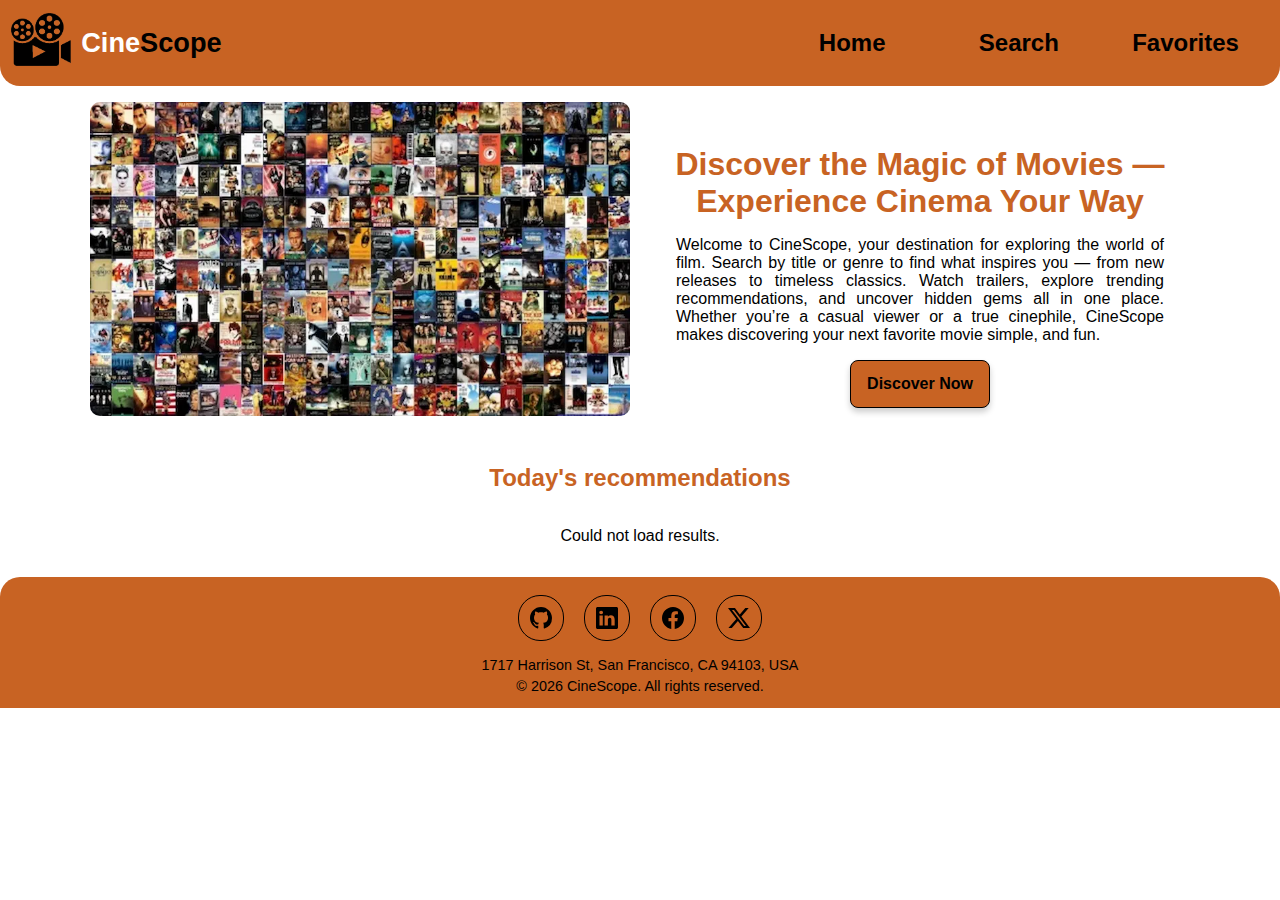
<file: index.html>
<!DOCTYPE html>
<html lang="en-US">

<head>
  <meta charset="UTF-8">
  <meta name="viewport" content="width=device-width, initial-scale=1.0">
  <title>CineScope | Home</title>
  <meta name="author" content="Alexander Mendoza">
  <meta name="description"
    content="CineScope is a movie and TV show discovery app that lets you explore trending titles, critics’ scores, and genres with a clean and responsive design.">
  <link rel="icon" href="images/logo.webp" type="image/png" sizes="32x32">
  <link rel="stylesheet" href="styles/styles.css">
  <script type="module" src="js/home.js"></script>
</head>

<body>
  <header id="main-header"></header>

  <main>
    <div class="hero">
      <picture>
        <source srcset="images/hero-small.webp" media="(max-width: 600px)">
        <img id="hero" src="images/hero.webp" alt="movies-posters" loading="lazy">
      </picture>
      <div class="info">
        <h1>Discover the Magic of Movies — Experience Cinema Your Way</h1>
        <p>Welcome to CineScope, your destination for exploring the world of film. Search by title or genre to find what
          inspires
          you — from new releases to timeless classics. Watch trailers, explore trending recommendations, and uncover
          hidden gems
          all in one place. Whether you’re a casual viewer or a true cinephile, CineScope makes discovering your next
          favorite
          movie simple, and fun.</p>
        <a href="search.html" class="cta-button">Discover Now</a>
      </div>
    </div>
    <div id="today-picks">
      <h2>Today's recommendations</h2>
      <div id="movies-container" class="movies-container"></div>
    </div>
  </main>

  <footer id="main-footer"></footer>
</body>

</html>
</file>
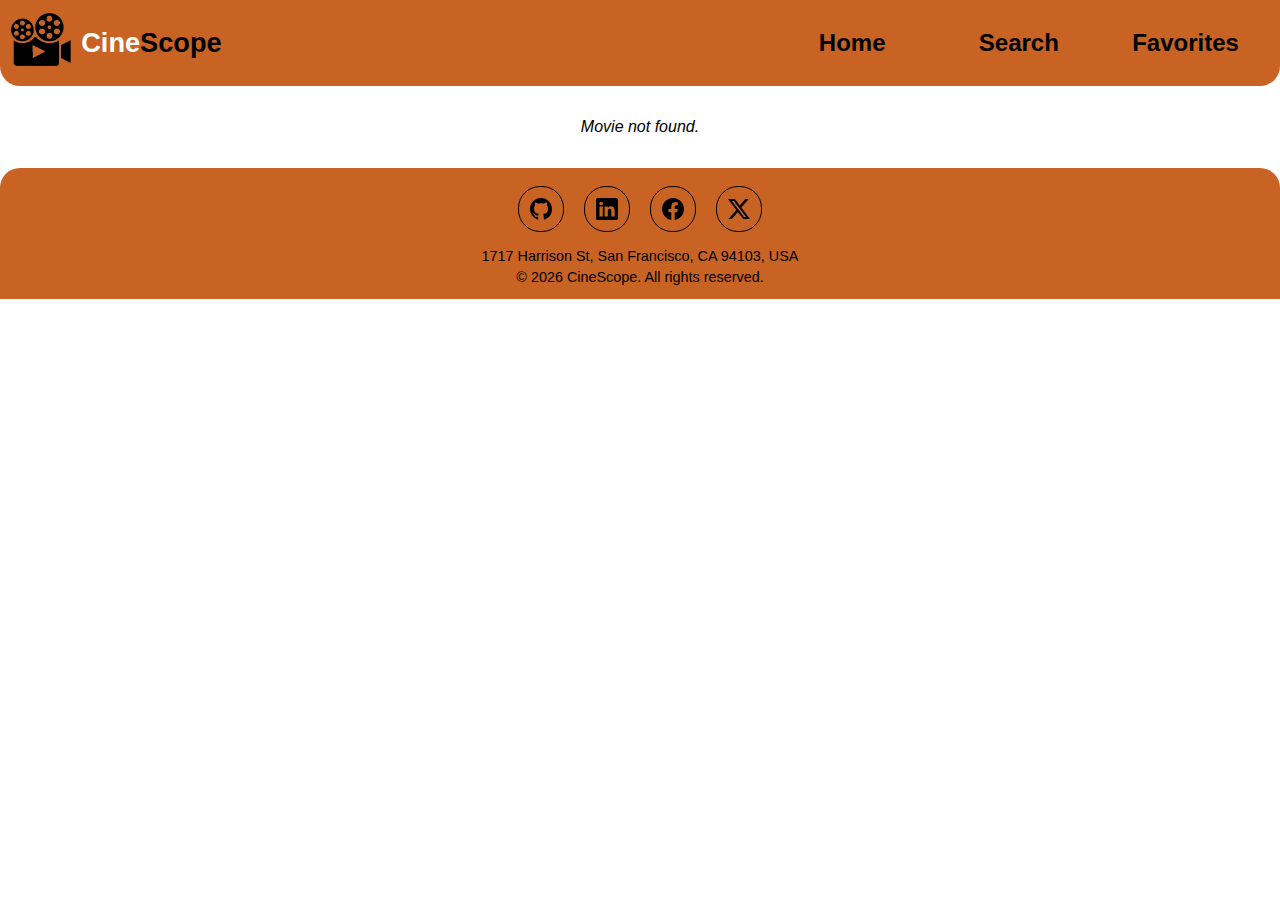
<file: details.html>
<!DOCTYPE html>
<html lang="en">
  <head>
    <meta charset="UTF-8" />
    <meta name="viewport" content="width=device-width, initial-scale=1.0" />
    <title>CineScope | Movie Details</title>
    <meta name="author" content="Alexander Mendoza">
    <meta name="description"
      content="Get in-depth movie details with CineScope—trailers, ratings, cast, genres, and critic scores for every film you love.">
    <link rel="icon" href="images/logo.webp" type="image/png" sizes="32x32">
    <link rel="stylesheet" href="styles/styles.css">
    <script type="module" src="js/details.js"></script>
  </head>
  <body>
    <header id="main-header"></header>

    <main class="details">
      <section id="movie-details"></section>
    </main>

    <footer id="main-footer"></footer>
  </body>
</html>
</file>
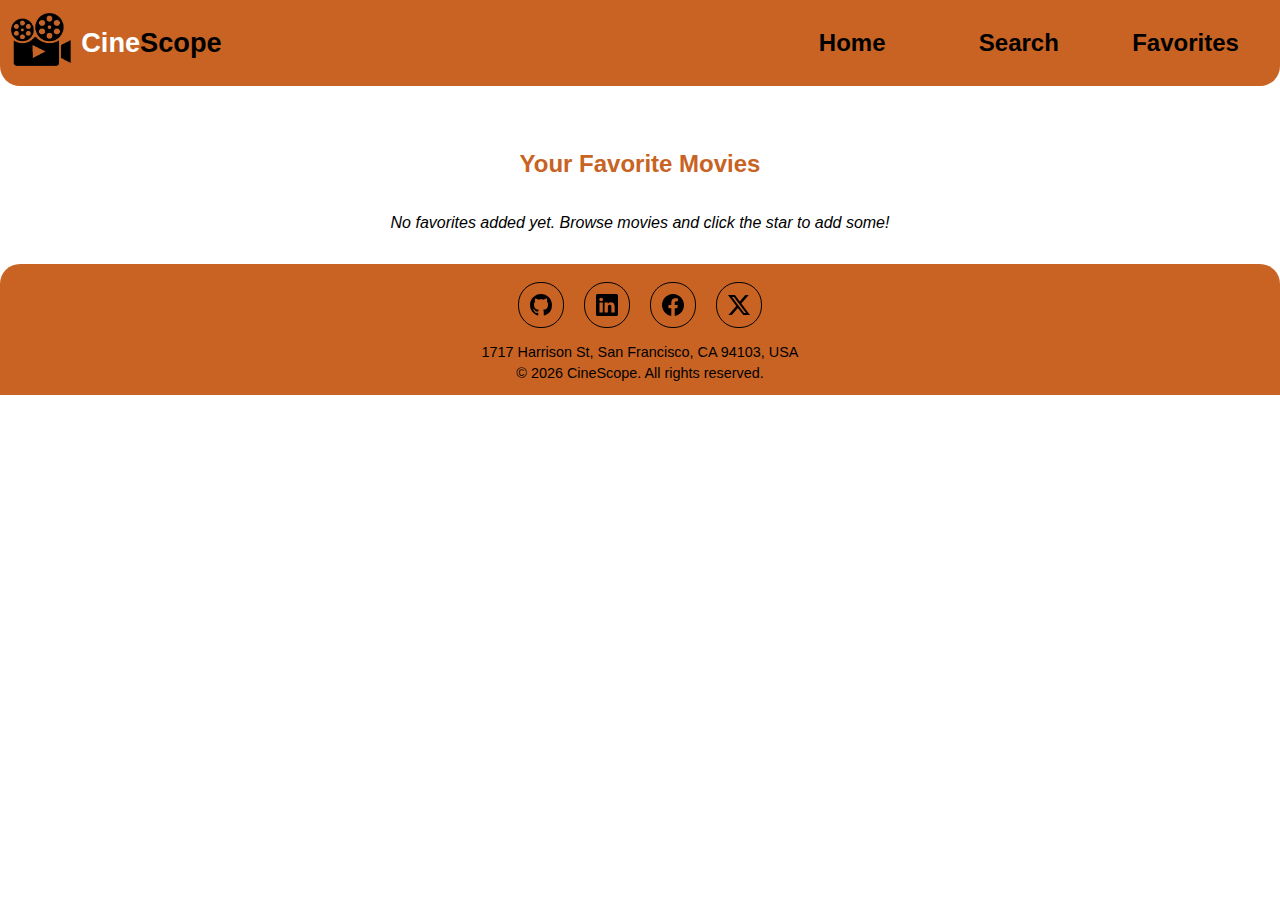
<file: favorites.html>
<!DOCTYPE html>
<html lang="en">
<head>
  <meta charset="UTF-8">
  <meta name="viewport" content="width=device-width, initial-scale=1.0">
  <title>CineScope | Favorites</title>
  <meta name="author" content="Alexander Mendoza">
  <meta name="description"
    content="Your personal movie collection on CineScope. View and manage your favorite films anytime, all saved conveniently in one place.">
  <link rel="icon" href="images/logo.webp" type="image/png" sizes="32x32">
  <link rel="stylesheet" href="styles/styles.css">
  <script type="module" src="js/favorites.js"></script>
</head>
<body>
  <header id="main-header"></header>

  <main class="favorites">
    <h2>Your Favorite Movies</h2>
    <div id="favorites-container" class="results-grid"></div>
  </main>

  <footer id="main-footer"></footer>
</body>
</html>
</file>
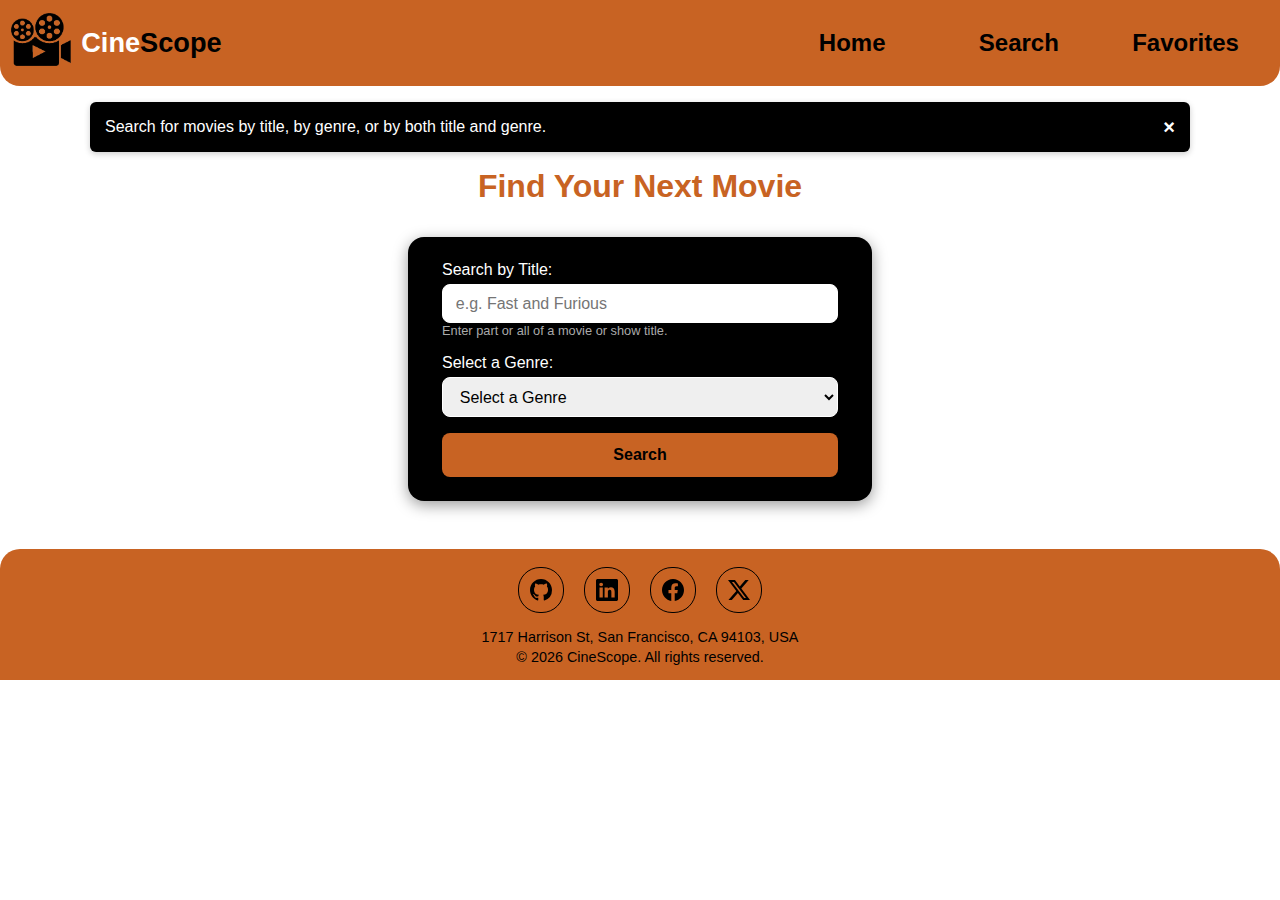
<file: search.html>
<!DOCTYPE html>
<html lang="en-US">

<head>
  <meta charset="UTF-8" />
  <meta name="viewport" content="width=device-width, initial-scale=1.0" />
  <title>CineScope | Search</title>
  <meta name="author" content="Alexander Mendoza">
  <meta name="description"
    content="Discover movies effortlessly with CineScope. Search by title or genre to explore critics’ scores, cast, ratings, and more—all in one place.">
  <link rel="icon" href="images/logo.webp" type="image/png" sizes="32x32">
  <link rel="stylesheet" href="styles/styles.css" />
  <script type="module" src="js/search.js"></script>
</head>

<body>
  <header id="main-header"></header>

  <main>
    <section class="search-section">
      <h1 id="search-title">Find Your Next Movie</h1>
      <form id="search-form" class="search-form" aria-label="Movie search form">
        <fieldset>
          <div class="form-group">
            <label for="search-term">Search by Title:</label>
            <input type="text" id="search-term" name="search-term" placeholder="e.g. Fast and Furious"
              aria-describedby="search-help" />
            <small id="search-help">Enter part or all of a movie or show title.</small>
          </div>
      
          <div class="form-group">
            <label for="genre">Select a Genre:</label>
            <select id="genre" name="genre">
              <option value="" selected>Select a Genre</option>
              <option value="action">Action</option>
              <option value="adventure">Adventure</option>
              <option value="animation">Animation</option>
              <option value="comedy">Comedy</option>
              <option value="crime">Crime</option>
              <option value="drama">Drama</option>
              <option value="fantasy">Fantasy</option>
              <option value="horror">Horror</option>
              <option value="romance">Romance</option>
            </select>
          </div>
      
          <button type="submit" class="btn-submit">Search</button>
        </fieldset>
      </form>
    </section>

    <section id="results" class="results-grid"></section>
  </main>

  <footer id="main-footer"></footer>
</body>

</html>
</file>
<file: styles/styles.css>
:root {
  --primary-color: #ffffff;
  --secondary-color: #c86323;
  --third-color: #000000;
}

body {
  margin: 0;
  font-family: Roboto, sans-serif;
}

main {
  padding: 1rem;
}

/**************************** HEADER ******************************/

header div {
  display: grid;
  grid-template-columns: 65px 1fr 35px;
  align-items: center;
  padding: 0.7rem;
  background-color: var(--secondary-color);
  border-end-end-radius: 20px;
  border-end-start-radius: 20px;
}

header.show {
  grid-template-rows: auto auto;
}

header img {
  display: flex;
  width: 60px;
  height: auto;
  margin-bottom: 0.5rem;
}

header a {
  text-decoration: none;
}

header span {
  font-size: 1.5rem;
  text-align: left;
}

.cine {
  color: var(--primary-color);
  font-weight: bold;
}

.scope {
  color: var(--third-color);
  font-weight: bold;
}

#menu {
  background: none;
  border: none;
  font-size: 2.4rem;
  cursor: pointer;
  color: var(--third-color);
  font-family: Verdana, Geneva, Tahoma, sans-serif;
  display: flex;
  justify-content: center;
  align-items: center;
}

#menu::before {
  content: "\2630";
}

#menu.show::before {
  content: "\00D7";
}

.navigation {
  display: none;
}

.navigation.show {
  display: flex;
  grid-row: 2;
  grid-column: 1/4;
}

.navigation ul {
  list-style: none;
  padding: 0;
  margin: 0;
  width: 100%;
}

.navigation li {
  flex: 1;
  text-align: center;
}

.navigation a {
  display: block;
  text-decoration: none;
  color: var(--third-color);
  padding: .5rem 10px;
  font-size: 1.1rem;
  text-align: center;
  font-weight: bold;
}

.navigation a:hover {
  color: var(--primary-color);
}

.navigation #current {
  color: var(--secondary-color);
  font-weight: bold;
  text-decoration: underline;
}

/**************************** FOOTER ******************************/

footer {
  background-color: var(--secondary-color);
  padding: 0.6rem;
  text-align: center;
  border-start-end-radius: 20px;
  border-start-start-radius: 20px;
}

footer p {
  margin: 0.3rem;
  font-size: 0.9rem;
  color: var(--third-color)
}

.social {
  display: flex;
  justify-content: center;
  column-gap: 20px;
  margin-top: 0.5rem;
  margin-bottom: 1rem;
}

.social a {
  display: flex;
  justify-content: center;
  align-items: center;
  width: 44px;
  height: 44px;
  border: solid 1px var(--third-color);
  border-radius: 22px;
}

.social img {
  width: 22px;
  height: 22px;
}

.social a:hover {
  background-color: var(--primary-color);
}

/**************************** HOME ******************************/

#hero {
  width: 100%;
  height: auto;
  border-radius: 10px;
}

.info {
  text-align: center;
  height: 100%;
}

h1 {
  margin: 1rem 0 0 0;
  color: var(--secondary-color)
}

.info p {
  color: var(--third-color);
  padding: 1rem;
  margin: 0;
  text-align: justify;
}

.cta-button {
  display: inline-flex;
  background-color: var(--secondary-color);
  color: var(--third-color);
  border: 1px solid var(--third-color);
  border-radius: 8px;
  font-weight: bold;
  text-decoration: none;
  box-shadow: 0 4px 6px rgba(0, 0, 0, 0.2);
  padding: 0.9rem 1rem;
}

.cta-button:hover {
  color: var(--primary-color);
  box-shadow: 0 8px 16px rgba(0, 0, 0, 0.25);
}

/**************************** TODAY RECOMMENDATIONS ******************************/

 #movies-container, #results, #favorites-container {
   grid-template-columns: 1fr;
   justify-items: center;
   row-gap: 1rem;
   display: grid;
 }

h2 {
  width: 100%;
  text-align: center;
  color: var(--secondary-color);
  margin-top: 3rem;
}

.movie-card {
  perspective: 1000px;
  width: 250px;
  height: 380px;
  position: relative;
  opacity: 0;
  transform: translateY(40px);
  animation: fadeInUp 0.15s ease forwards;
  animation-delay: var(--delay, 0s);
}

@keyframes fadeInUp {
  from {
    opacity: 0;
    transform: translateY(40px);
  }

  to {
    opacity: 1;
    transform: translateY(0);
  }
}

.movie-inner {
  position: relative;
  width: 100%;
  height: 100%;
  transition: transform 0.6s ease;
  transform-style: preserve-3d;
}

.movie-card:hover .movie-inner {
  transform: rotateY(180deg);
}

.movie-front,
.movie-back {
  position: absolute;
  width: 100%;
  height: 100%;
  backface-visibility: hidden;
  border-radius: 10px;
  overflow: hidden;
  box-shadow: 0 4px 15px rgba(0, 0, 0, 0.3);
}
.movie-front img {
  width: 100%;
  height: 100%;
  object-fit: cover;
  border-radius: 10px;
  transition: transform 0.3s ease;
}

.movie-card:hover .movie-front img {
  transform: scale(1.05);
}

.movie-back {
  background-size: cover;
  background-position: center;
  transform: rotateY(180deg);
  position: relative;
}

.movie-overlay {
  position: absolute;
  inset: 0;
  backdrop-filter: blur(12px) brightness(0.6);
  display: flex;
  flex-direction: column;
  align-items: center;
  justify-content: center;
  text-align: center;
  padding: 1rem;
  border-radius: 10px;
}

.movie-overlay h3 {
  color: var(--primary-color);
  margin-bottom: 0.5rem;
}

.movie-overlay p {
  color: var(--primary-color);
  margin: 0.2rem 0;
  font-size: 0.9rem;
}

.favorite-btn {
    position: absolute;
    top: 4px;
    right: 8px;
  background: none;
  border: none;
  font-size: 2.5rem;
  cursor: pointer;
  color: gold;
  margin-top: 0.5rem;
  transition: transform 0.2s ease, color 0.3s ease;
}

.favorite-btn:hover {
  transform: scale(1.6);
}

.favorite-btn.animate {
  animation: pop 0.3s ease;
}

@keyframes pop {
  0% {
    transform: scale(1);
  }

  50% {
    transform: scale(1.6);
  }

  100% {
    transform: scale(1);
  }
}

/**************************** SEARCH PAGE ******************************/

#search-title {
  text-align: center;
  color: var(--secondary-color);
  margin-bottom: 2rem;
}

.search-form {
  max-width: 400px;
  margin: 2rem auto;
  padding: 1.5rem 2rem;
  background-color: var(--third-color);
  color: var(--primary-color);
  border-radius: 1rem;
  box-shadow: 0 4px 15px rgba(0, 0, 0, 0.4);
  font-family: 'Poppins', sans-serif;
}

.search-form fieldset {
  border: none;
  padding: 0;
}

.form-group {
  margin-bottom: 1rem;
  display: flex;
  flex-direction: column;
}

.form-group label {
  font-weight: 500;
  margin-bottom: 0.3rem;
}

.form-group input,
.form-group select {
  padding: 0.6rem 0.8rem;
  border: 1px solid var(--primary-color);
  border-radius: 0.5rem;
  font-size: 1rem;
}

.form-group input:focus,
.form-group select:focus {
  outline: none;
  border-color: var(--secondary-color);
  box-shadow: 0 0 4px var(--secondary-color);
}

small {
  font-size: 0.8rem;
  color: #aaa;
}

.btn-submit {
  position: relative;
  overflow: hidden;
  width: 100%;
  padding: 0.8rem;
  background-color: var(--secondary-color);
  color: var(--third-color);
  border: none;
  border-radius: 0.5rem;
  font-weight: 600;
  font-size: 1rem;
  cursor: pointer;
  transition: transform 0.2s ease;
}

.btn-submit::after {
  content: "";
  position: absolute;
  top: 0;
  left: -75%;
  width: 50%;
  height: 100%;
  background: linear-gradient(120deg, transparent, rgba(255, 255, 255, 0.6), transparent);
  animation: shimmer 2s infinite;
}

.btn-submit:hover {
  transform: scale(1.05);
  color: var(--primary-color);
}

@keyframes shimmer {
  0% {
    left: -75%;
  }

  100% {
    left: 125%;
  }
}

#error {
  font-style: italic;
  margin-top: 0;
}

.alert {
  display: flex;
  justify-content: space-between;
  align-items: center;
  background-color: var(--third-color);
  color: var(--primary-color);
  padding: 10px;
  border-radius: 6px;
  height: 40px;
  font-size: 16px;
  box-shadow: 0 2px 6px rgba(0, 0, 0, 0.2);
  margin-bottom: 0.5rem;
}

.alert-message {
  flex: 1;
}

.alert-close {
  background: none;
  border: none;
  color: var(--primary-color);
  font-size: 20px;
  font-weight: bold;
  cursor: pointer;
  padding: 0;
}


/**************************** DETAILS PAGE ******************************/

#movie-details p{
  text-align: center;
  font-style: italic;
}

.movie-detail-card {
  display: flex;
  flex-wrap: wrap;
  align-items: flex-start;
  background: #111;
  color: var(--primary-color);
  border-radius: 12px;
  padding: 1.5rem;
  box-shadow: 0 4px 12px rgba(0, 0, 0, 0.4);
  max-width: 900px;
  margin: 2rem auto;
}


.movie-detail-card img {
  width: 250px;
  border-radius: 8px;
  object-fit: cover;
  margin: 0 auto;
}

.movie-info {
  flex: 1;
  min-width: 250px;
  text-align: center;
}

.movie-info h2 {
  margin-bottom: 1rem;
  font-size: 1.8rem;
  color: var(--primary-color);
}

.movie-info p {
  line-height: 1.6;
  display: block;
}

.movie-info h3 {
  margin-bottom: 0.5rem;
}

#trailer-section {
  margin: 1.5rem;
  text-align: center;
}

#trailer-section iframe {
  border-radius: 12px;
  max-width: 100%;
}

/**************************** FAVORITES PAGE ******************************/

#favorites-container p{
  text-align: center;
  font-style: italic;
}

/******************************************************************************** DESKTOP ************************************************************************************/

@media (min-width: 42rem) {

  main {
      margin: 0 auto;
      padding: 1rem;
      max-width: 1100px;
      background-color: var(--primary-color);
    }


/**************************** HEADER ******************************/

header div{
    grid-template-columns: 70px 1fr 500px;
  }

  header span {
    font-size: 1.7rem;
  }

  .navigation {
    display: flex;
    justify-content: center;
    margin: 0;
  }

  #menu {
    display: none;
  }

  .navigation ul {
    display: flex;
    list-style: none;
    padding: 0;
    margin: 0;
    justify-content: space-around;
    width: 100%;
  }

  .navigation a {
    color: var(--third-color);
    text-decoration: none;
    border: none;
    font-size: 1.5rem;
    padding: 1rem 0;
  }

  /**************************** HOME ******************************/

  .hero {
    display: grid;
    grid-template-columns: 1fr 1fr;
    gap: 20px;
  }

  picture {
    display: flex;
  }

  #hero {
    display: flex;
    align-self: center;
  }

  .info {
    display: flex;
    flex-direction: column;
    justify-content: center;
    align-items: center;
    padding: 10px;
  }

  /**************************** TODAY RECOMMENDATIONS ******************************/

    #movies-container, #results, #favorites-container {
      display: grid;
      grid-template-columns: repeat(auto-fit, minmax(300px, 1fr));
      max-width: 1200px;
      gap: 1rem;
      justify-items: center;
    }
  
    .movie-card {
      width: 100%;
      max-width: 300px;
    }


    .movie-detail-card {
      display: grid;
      grid-template-columns: 1fr 1fr;
      gap: 1.5rem;
      justify-items: center;
      align-items: center;
    }

    .movie-detail-card img{
      width: 100%;
      max-width: 300px;
    }

    .movie-info {
      justify-items: center;
    }

    .movie-info h2{
      margin-top: 1rem;
    }

    .alert {
      padding: 5px 15px;
    }

}
</file>
